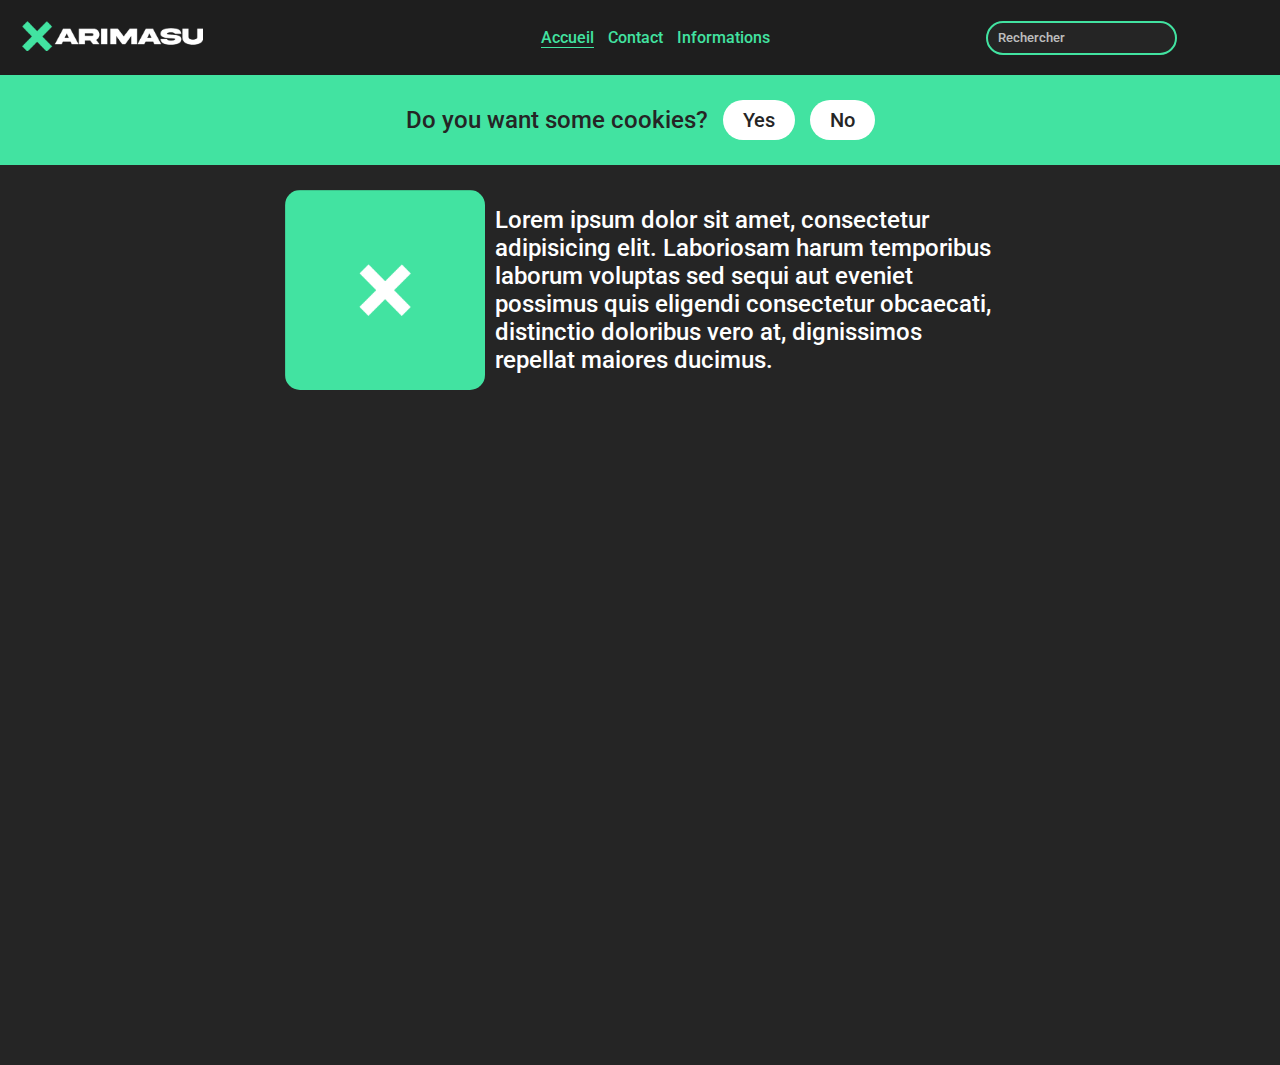
<file: index.html>
<!DOCTYPE html>
<html lang="fr">
<head>
    <meta charset="UTF-8">
    <meta http-equiv="X-UA-Compatible" content="IE=edge">
    <meta name="viewport" content="width=device-width, initial-scale=1.0">
    <link rel="stylesheet" href="./css/style.css">
    <link rel="website icon" href="./img/favicon.ico">
    <title>1ER PROJET</title>
</head>
<body>
    <nav class="navbar">
        <div class="logo-box div-navbar">
            <a href="./index.html">
                <img class="logo" src="./img/logo.png" alt="mkit">
            </a>
        </div>
        <div class="liens div-navbar">
            <a href="./index.html" class="lien-actif">Accueil</a>
            <a href="./pages/contact.html">Contact</a>
            <a href="./pages/informations.html">Informations</a>
        </div>
        <div class="input-box div-navbar">
            <input type="text" placeholder="Rechercher">
            <!-- <img class="img-search" src="./img/search.png" height="20px"> -->
        </div>
        <!-- <img src="https://image.api.playstation.com/vulcan/ap/rnd/202207/1313/yCvhP3lg6C3rOz4gzeoB2cvG.jpg" width="100" alt="dragon ball"> -->
    </nav>
    <header>
            <p id="ads" class="ads">Do you want some cookies?</p>
            <button class="button" type="button" >
                Yes
            </button>
            <button class="button" type="button" >
                No
            </button>
    </header>
    <div class="main">
        <div class="text-n-image">
            <img src="img/img1.png" class="img1">
            <div class="text1-div">
                <p class="text1">Lorem ipsum dolor sit amet, consectetur adipisicing elit. Laboriosam harum temporibus laborum voluptas sed sequi aut eveniet possimus quis eligendi consectetur obcaecati, distinctio doloribus vero at, dignissimos repellat maiores ducimus.</p>
            </div>
        </div> 
    </div>
</body>
<script src="./index.js"></script>
</html>
</file>
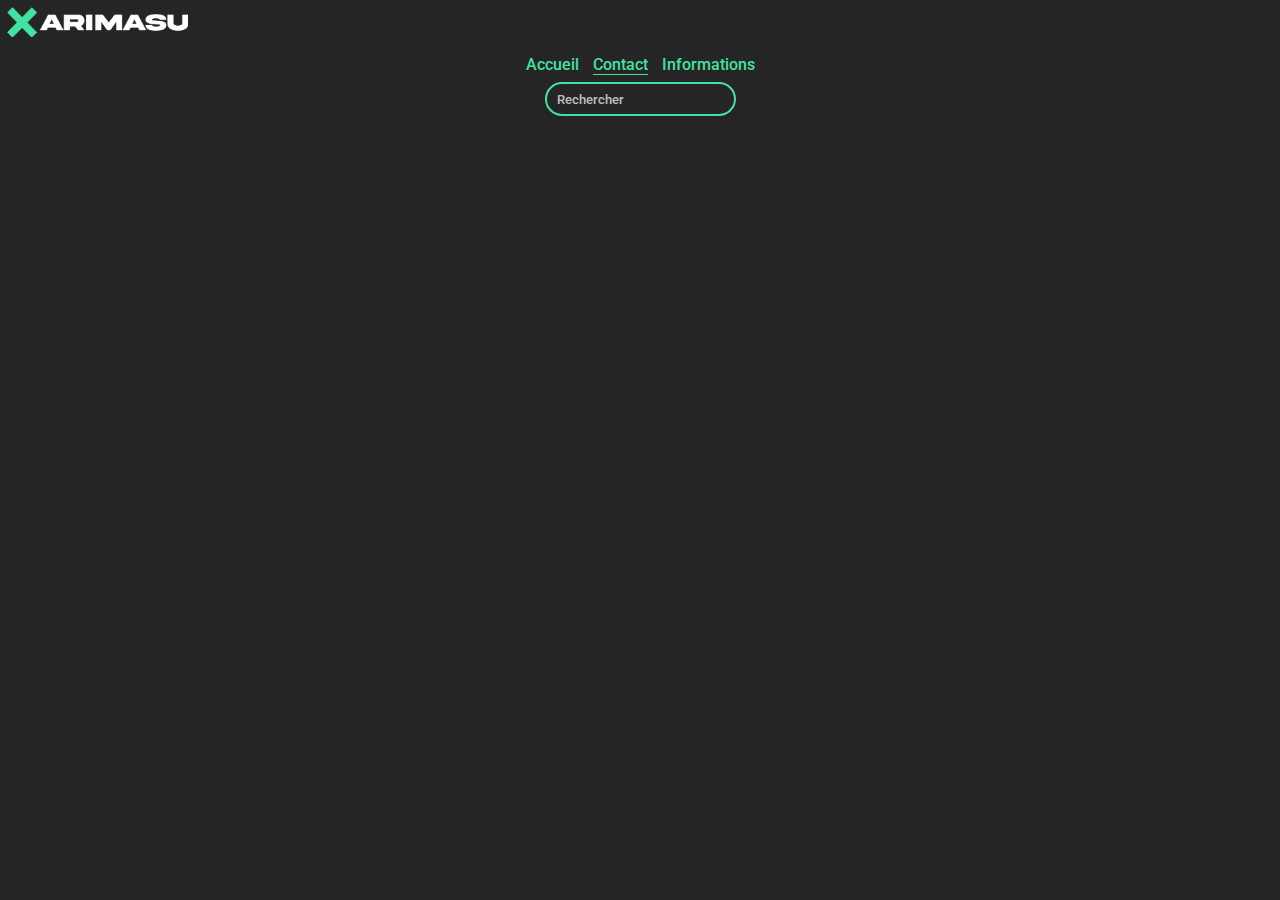
<file: pages/contact.html>
<!DOCTYPE html>
<html lang="fr">
<head>
    <meta charset="UTF-8">
    <meta http-equiv="X-UA-Compatible" content="IE=edge">
    <meta name="viewport" content="width=device-width, initial-scale=1.0">
    <link rel="stylesheet" href="../css/style.css">
    <title>Contact</title>
</head>
<body>
    <nav class="prout">
        <div class="logo-box div-navbar">
            <a href="../index.html">
                <img class="logo" src="../img/logo.png" alt="mkit">
            </a>
        </div>
        <div class="liens div-navbar">
            <a href="../index.html">Accueil</a>
            <a href="../pages/contact.html" class="lien-actif">Contact</a>
            <a href="../pages/informations.html">Informations</a>
        </div>
        <div class="input-box div-navbar">
            <input type="text" placeholder="Rechercher">
            <!-- <img class="img-search" src="./img/search.png" height="20px"> -->
        </div>
        <!-- <img src="https://image.api.playstation.com/vulcan/ap/rnd/202207/1313/yCvhP3lg6C3rOz4gzeoB2cvG.jpg" width="100" alt="dragon ball"> -->
    </nav>
</body>
</html>
</file>
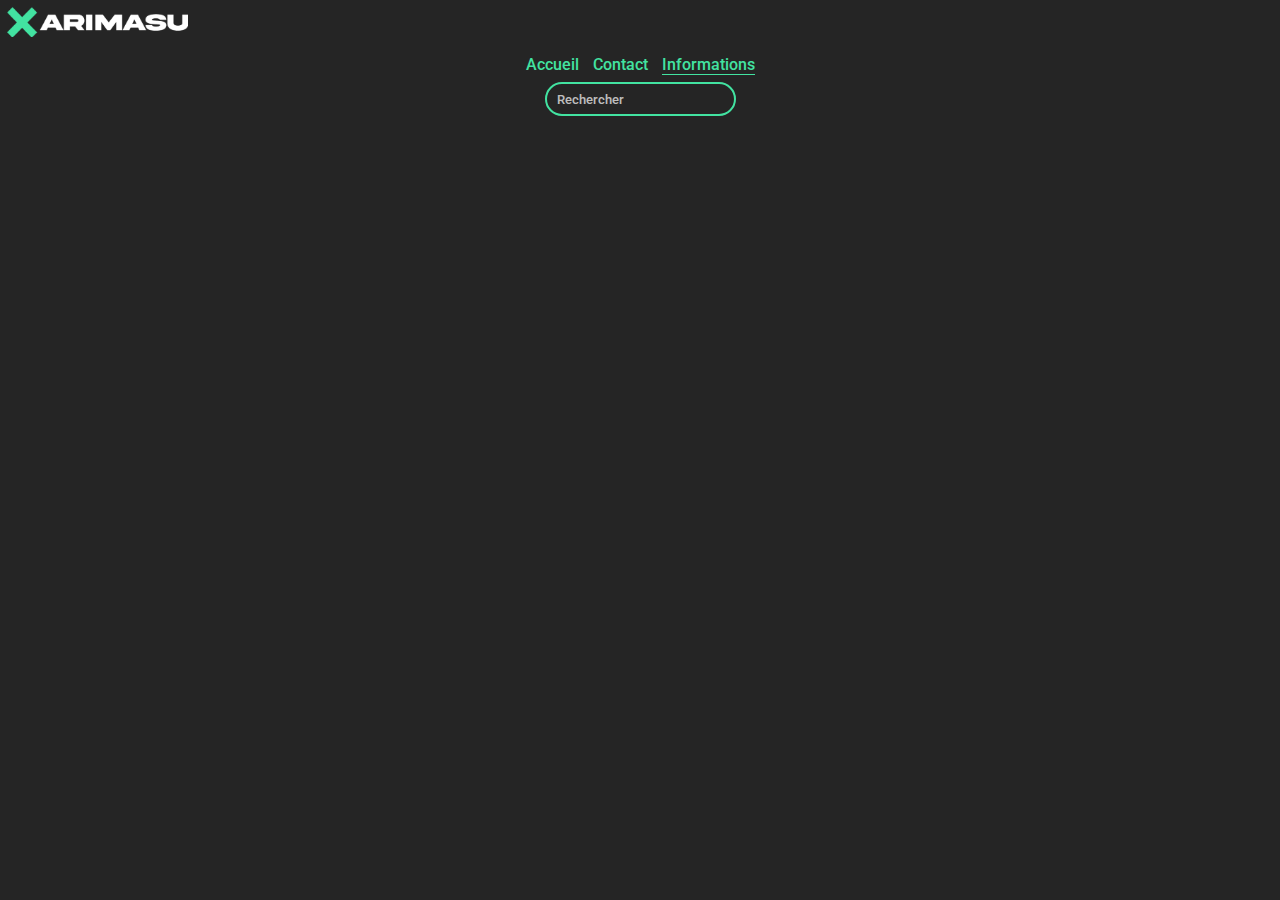
<file: pages/informations.html>
<!DOCTYPE html>
<html lang="fr">
<head>
    <meta charset="UTF-8">
    <meta http-equiv="X-UA-Compatible" content="IE=edge">
    <meta name="viewport" content="width=device-width, initial-scale=1.0">
    <link rel="stylesheet" href="../css/style.css">
    <title>Informations</title>
</head>
<body>
    <nav class="prout">
        <div class="logo-box div-navbar">
            <a href="../index.html">
                <img class="logo" src="../img/logo.png" alt="mkit">
            </a>
        </div>
        <div class="liens div-navbar">
            <a href="../index.html">Accueil</a>
            <a href="../pages/contact.html">Contact</a>
            <a href="../pages/informations.html" class="lien-actif">Informations</a>
        </div>
        <div class="input-box div-navbar">
            <input type="text" placeholder="Rechercher">
            <!-- <img class="img-search" src="./img/search.png" height="20px"> -->
        </div>
        <!-- <img src="https://image.api.playstation.com/vulcan/ap/rnd/202207/1313/yCvhP3lg6C3rOz4gzeoB2cvG.jpg" width="100" alt="dragon ball"> -->
    </nav>
</body>
</html>
</file>
<file: css/style.css>
@import url('https://fonts.googleapis.com/css2?family=Roboto:ital,wght@0,100;0,300;0,400;0,500;0,700;0,900;1,100;1,300;1,400;1,500;1,700;1,900&display=swap');

*{
    margin: 0;
    padding: 0;
    font-family: 'Roboto', sans-serif;
    font-weight: 500;
}

body{
    height: 100vh;
    width: 100vw;
    background-color: #252525;
    overflow-x: hidden;
    transition: background-color 1s ease;
}



/* scrollbar */

body::-webkit-scrollbar-track{
	-webkit-box-shadow: inset 0 0 6px rgba(0,0,0,0.4);
	background-color: #1e1e1e;
}

body::-webkit-scrollbar
{
	width: 10px;
	background-color: #252525;
}

body::-webkit-scrollbar-thumb{
	border-radius: 10px;
	-webkit-box-shadow: inset 0 0 6px rgba(0,0,0,.3);
	background-color: #42e3a1;
}



.navbar{
    position: sticky;
    top: 0;
    width: 100%;
    display: flex;
    align-items: center;
    justify-content: space-around;
    background: #1e1e1e;
    background-size: 100%;
    padding: 15px;
    height: 5%;
}

a{
    margin: 7px;
    color: #42e3a1;
    text-decoration: none;
    transition: all 0.5s;
}

a:hover{
    color: white;
}

.lien-actif{
    border-bottom: solid 1px #42e3a1;
}

.lien-actif:hover{
    color: white;
    border-bottom: solid 1px white;
}

.liens{
    display: flex;
    justify-content: center;
}

.logo{
    height: 30px;
}

.logo-box{
    display: flex;
    justify-content: flex-start;
}

.input-box{
    display: flex;
    justify-content: center;
}

.div-navbar{
    width: 100%;
}

input{
    display: flex;
    align-items: center;
    background: #252525;
    outline: none;
    border: solid 2px #42e3a1;
    border-radius: 20px;
    color: white;
    height: 30px;
    padding-left: 10px;
}

input::placeholder{
    color: white;
    opacity: .7;
}

header{
    display: flex;
    align-items: center;
    justify-content: center;
    background-color: #42e3a1;
    width: 100%;
    height: 10%;
    transition: height .5s;
    overflow: hidden;
}

.ads{
    font-size: 1.5rem;
    align-items: center;
    color: #252525;
    
}

.main{
    display:flex;
    justify-content: center;
    width: 100%;
    height: 100%;
    color: white ;
    background-color: #252525;
}

.img1{
    border-radius: 15px;
    height: 200px;
    padding-right: 0px;
}

.text1-div{
    padding-left: 10px; 
    width: 500px; 
    height: 200px; 
    align-items: center; 
    display: flex;
}

.text1{
    color: white;
    font-size: 1.5rem;
}

.text-n-image{
    display: flex;
    height: 250px;
    justify-content: center;
    align-items: center;
}

button{
    display: flex;
    align-items: center;
    vertical-align: center;
    background: white;
    outline: none;
    border: none;
    border-radius: 20px;
    color: #252525;
    height: 30px;
    padding: 20px;
    margin-left: 15px;
    margin-right: 7,5px;
    cursor: pointer;
    transition : all 0.25s;
    font-size: 20px;
}
button:hover{
    background: #252525;
    color: white;
    border: #252525;

}

  


  
/* .liens{
    display: flex;
    width: 100%;
    justify-content: center;
} */
</file>
